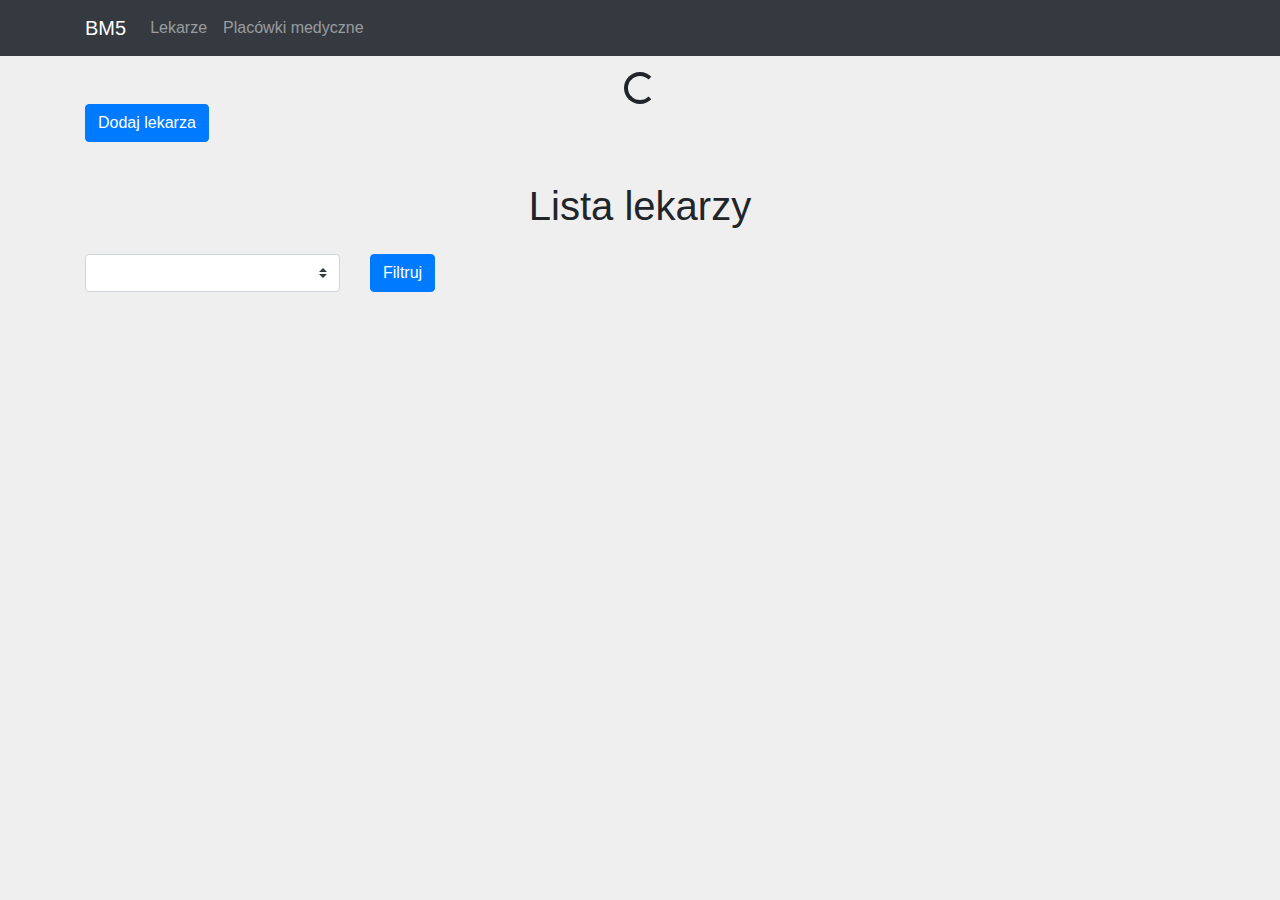
<file: Frontend/doctor.html>
<!DOCTYPE html>
<html lang="pl">
    <head>
        <meta charset="utf-8">
		<meta name="viewport" content="width=device-width, initial-scale=1.0" />
		<title>Lekarze</title>
        
        <link rel="stylesheet" href="https://stackpath.bootstrapcdn.com/bootstrap/4.3.1/css/bootstrap.min.css" integrity="sha384-ggOyR0iXCbMQv3Xipma34MD+dH/1fQ784/j6cY/iJTQUOhcWr7x9JvoRxT2MZw1T" crossorigin="anonymous">
        <script src="https://code.jquery.com/jquery-3.3.1.slim.min.js" integrity="sha384-q8i/X+965DzO0rT7abK41JStQIAqVgRVzpbzo5smXKp4YfRvH+8abtTE1Pi6jizo" crossorigin="anonymous"></script>
        <script src="https://cdnjs.cloudflare.com/ajax/libs/popper.js/1.14.7/umd/popper.min.js" integrity="sha384-UO2eT0CpHqdSJQ6hJty5KVphtPhzWj9WO1clHTMGa3JDZwrnQq4sF86dIHNDz0W1" crossorigin="anonymous"></script>
        <script src="https://stackpath.bootstrapcdn.com/bootstrap/4.3.1/js/bootstrap.min.js" integrity="sha384-JjSmVgyd0p3pXB1rRibZUAYoIIy6OrQ6VrjIEaFf/nJGzIxFDsf4x0xIM+B07jRM" crossorigin="anonymous"></script>    
    
        <link rel="stylesheet" href="css/styles.css" />
        <script src="js/doctor.js"></script>    
    </head>
    <body onload="getDoctors();">
        <nav class="navbar navbar-expand-md navbar-dark bg-dark">
            <div class="container">
                <a class="navbar-brand" href="index.html">BM5</a>
                <button class="navbar-toggler" type="button" data-toggle="collapse" data-target="#navbarNav" aria-controls="navbarNav" aria-expanded="false" aria-label="Toggle navigation">
                    <span class="navbar-toggler-icon"></span>
                </button>
                <div class="collapse navbar-collapse" id="navbarNav">
                    <ul class="navbar-nav">
                        <li class="nav-item">
                            <a class="nav-link" href="doctor.html">Lekarze <span class="sr-only">(current)</span></a>
                        </li>
                        <li class="nav-item">
                            <a class="nav-link" href="workplace.html">Placówki medyczne</a>
                        </li>
                    </ul>
                </div>
            </div>
        </nav>

        <div class="container pt-3">
            <div class="d-flex justify-content-center">
                <div class="spinner-border" role="status" id="loading">
                    <span class="sr-only">Loading...</span>
                </div>
            </div>

            <button id="btnShowAddForm" class="btn btn-primary" onclick='clearForm(); showAndHideElement("added"); showAndHideElement("form"); getSpecializations();'>Dodaj lekarza</button>
            <h5 id="added" class="text-success p-2" style="display: block;"></h5>
            
            <div id="form" class="border">
                <h3>Dodaj lekarza</h3>
                <form action="javascript:void(0);" onsubmit="submitForm()">
                    <div class="form-row">

                        <input type="hidden" class="form-control" id="id">

                        <div class="col-md-4 mb-3">
                          <label for="firstName">Imię</label>
                          <input type="text" class="form-control" id="firstName" placeholder="Imię" required>
                        </div>

                        <div class="col-md-4 mb-3">
                          <label for="surname">Nazwisko</label>
                          <input type="text" class="form-control" id="surname" placeholder="Nazwisko"required>
                        </div>

                        <div class="col-md-4 mb-3">
                          <label for="surname">Numer telefonu</label>
                          <input type="text" class="form-control" id="phoneNumber" placeholder="555-555-555"required>
                        </div>

                    </div>
                    <div class="form-row">

                        <div class="col-md-6 mb-3">
                          <label for="email">Email</label>
                          <input type="email" class="form-control" id="email" placeholder="email@mail.com" required>
                        </div>

                        <div class="col-md-3 mb-3">
                          <label for="degree">Stopień naukowy</label>
                          <input type="text" class="form-control" id="degree" placeholder="Stopień naukowy" required>
                        </div>

                        <div class="col-md-3 mb-3">
                            <label for="specialization">Stopień naukowy</label>
                            <select id="specialization" class="custom-select" required>
                            </select>
                        </div>

                    </div>
                    <button class="btn btn-success" type="submit">Zatwierdź</button>
                    <button type="button" class="btn btn-link" onclick="clearForm()">Wyczyść</button>
                </form>
            </div>

            <div id="assignForm" class="border">
                <h3>Przypisz lekarza <u id="assginDoctorName"></u> do placówki</h3>
                <form action="javascript:void(0);" onsubmit="assign()">
                    <input type="hidden" id="assignDoctorId">
                    <div id="assignWorkplaces" class="p-3">
                        
                    </div>
                    <button class="btn btn-success" type="submit">Zatwierdź</button>
                </form>
            </div>

            <h1 class="d-flex justify-content-center py-3">Lista lekarzy</h1>
            <div class="row">
                <div class="col-md-3 mb-3">
                    <select id="specializationFilter" class="custom-select" required></select>
                </div>
                <div class="col-md-3 mb-3">
                    <button class="btn btn-primary" onclick="getDoctors()">Filtruj</button>
                </div>
            </div>
            
            <ul class="list-group mb-3" id="doctors"></ul>
        </div>
    </body>
</html>
</file>
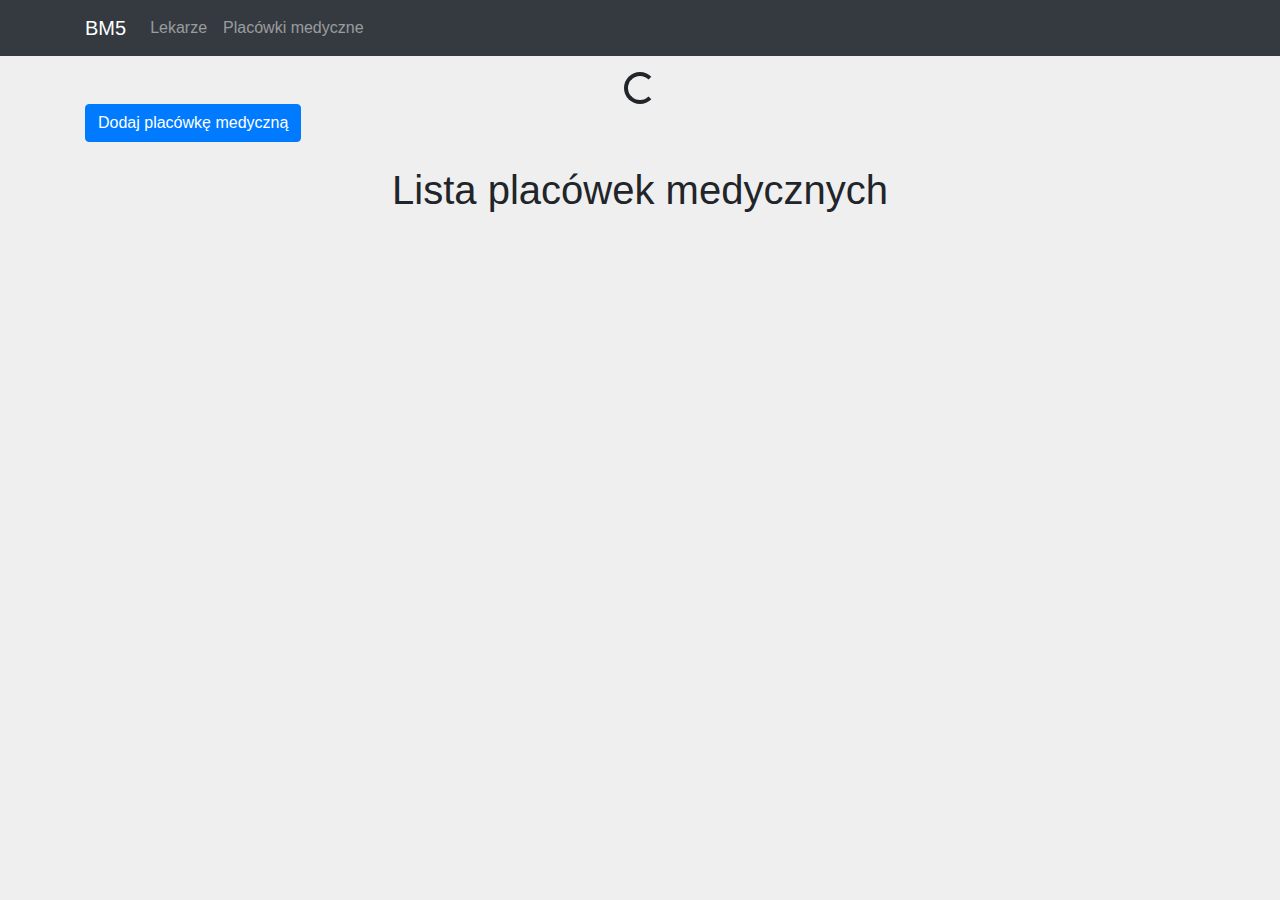
<file: Frontend/workplace.html>
<!DOCTYPE html>
<html lang="pl">
    <head>
        <meta charset="utf-8">
		<meta name="viewport" content="width=device-width, initial-scale=1.0" />
		<title>Lekarze</title>
        
        <link rel="stylesheet" href="https://stackpath.bootstrapcdn.com/bootstrap/4.3.1/css/bootstrap.min.css" integrity="sha384-ggOyR0iXCbMQv3Xipma34MD+dH/1fQ784/j6cY/iJTQUOhcWr7x9JvoRxT2MZw1T" crossorigin="anonymous">
        <script src="https://code.jquery.com/jquery-3.3.1.slim.min.js" integrity="sha384-q8i/X+965DzO0rT7abK41JStQIAqVgRVzpbzo5smXKp4YfRvH+8abtTE1Pi6jizo" crossorigin="anonymous"></script>
        <script src="https://cdnjs.cloudflare.com/ajax/libs/popper.js/1.14.7/umd/popper.min.js" integrity="sha384-UO2eT0CpHqdSJQ6hJty5KVphtPhzWj9WO1clHTMGa3JDZwrnQq4sF86dIHNDz0W1" crossorigin="anonymous"></script>
        <script src="https://stackpath.bootstrapcdn.com/bootstrap/4.3.1/js/bootstrap.min.js" integrity="sha384-JjSmVgyd0p3pXB1rRibZUAYoIIy6OrQ6VrjIEaFf/nJGzIxFDsf4x0xIM+B07jRM" crossorigin="anonymous"></script>    
    
        <link rel="stylesheet" href="css/styles.css" />
        <script src="js/workplace.js"></script>    
    </head>
    <body>
        <nav class="navbar navbar-expand-md navbar-dark bg-dark">
            <div class="container">
                <a class="navbar-brand" href="index.html">BM5</a>
                <button class="navbar-toggler" type="button" data-toggle="collapse" data-target="#navbarNav" aria-controls="navbarNav" aria-expanded="false" aria-label="Toggle navigation">
                    <span class="navbar-toggler-icon"></span>
                </button>
                <div class="collapse navbar-collapse" id="navbarNav">
                    <ul class="navbar-nav">
                        <li class="nav-item">
                            <a class="nav-link" href="doctor.html">Lekarze <span class="sr-only">(current)</span></a>
                        </li>
                        <li class="nav-item">
                            <a class="nav-link" href="workplace.html">Placówki medyczne</a>
                        </li>
                    </ul>
                </div>
            </div>
        </nav>

        <div class="container pt-3">
            <div class="d-flex justify-content-center">
                <div class="spinner-border" role="status" id="loading">
                    <span class="sr-only">Loading...</span>
                </div>
            </div>

            <button id="btnShowAddForm" class="btn btn-primary" onclick='clearForm(); showAndHideElement("added"); showAndHideElement("form");'>Dodaj placówkę medyczną</button>
            <h5 id="added" class="text-success p-2" style="display: block;"></h5>
            
            <div id="form" class="border">
                <h3>Dodaj placówkę medyczną</h3>
                <form action="javascript:void(0);" onsubmit="submitForm()">
                    <div class="form-row">

                        <input type="hidden" class="form-control" id="id">

                        <input type="hidden" class="form-control" id="addressId">

                        <div class="col-md-12 mb-3">
                          <label for="name">Nazwa placówki</label>
                          <input type="text" class="form-control" id="name" placeholder="Nazwa placówki" required>
                        </div>

                    </div>
                    <div class="form-row">

                        <div class="col-md-6 mb-3">
                          <label for="street">Ulica </label>
                          <input type="text" class="form-control" id="street" placeholder="Ulica" required>
                        </div>

                        <div class="col-md-3 mb-3">
                          <label for="buildingNumber">Numer budynku</label>
                          <input type="text" class="form-control" id="buildingNumber" placeholder="Nr budynku"required>
                        </div>

                        <div class="col-md-3 mb-3">
                          <label for="apartmentNumber">Numer lokalu</label>
                          <input type="text" class="form-control" id="apartmentNumber" placeholder="Nr lokalu"required>
                        </div>

                    </div>
                    <div class="form-row">

                        <div class="col-md-2 mb-3">
                          <label for="postalCode">Kod pocztowy</label>
                          <input type="text" class="form-control" id="postalCode" placeholder="00-000" required>
                        </div>

                        <div class="col-md-5 mb-3">
                          <label for="city">Miasto</label>
                          <input type="text" class="form-control" id="city" placeholder="Miasto" required>
                        </div>

                        <div class="col-md-5 mb-3">
                          <label for="province">Województwo</label>
                          <input type="text" class="form-control" id="province" placeholder="Województwo" required>
                        </div>

                    </div>
                    <div class="form-row">

                        <div class="col-md-12 mb-3">
                            <button class="btn btn-success" type="submit">Zatwierdź</button>
                            <button type="button" class="btn btn-link" onclick="clearForm()">Wyczyść</button>
                        </div>

                    </div>
                </form>
            </div>

            <h1 class="d-flex justify-content-center">Lista placówek medycznych</h1>
            <ul class="list-group mb-3" id="workplaces"></ul>
        </div>
    </body>
</html>
</file>
<file: Frontend/css/styles.css>
body
{
    background-color: #efefef;
}
.doctorDetails 
{
    background-color:#dfe6ee;
}
.workplaceDetails 
{
    background-color:#dfe6ee;
}
#form
{
    display: none;
    margin: 20px 0;
    padding: 30px;
    background-color: #fdfdfd;
}
#assignForm
{
    display: none;
    margin: 20px 0;
    padding: 30px;
    background-color: #fdfdfd;
}
#added
{
    display: block;
}
</file>
